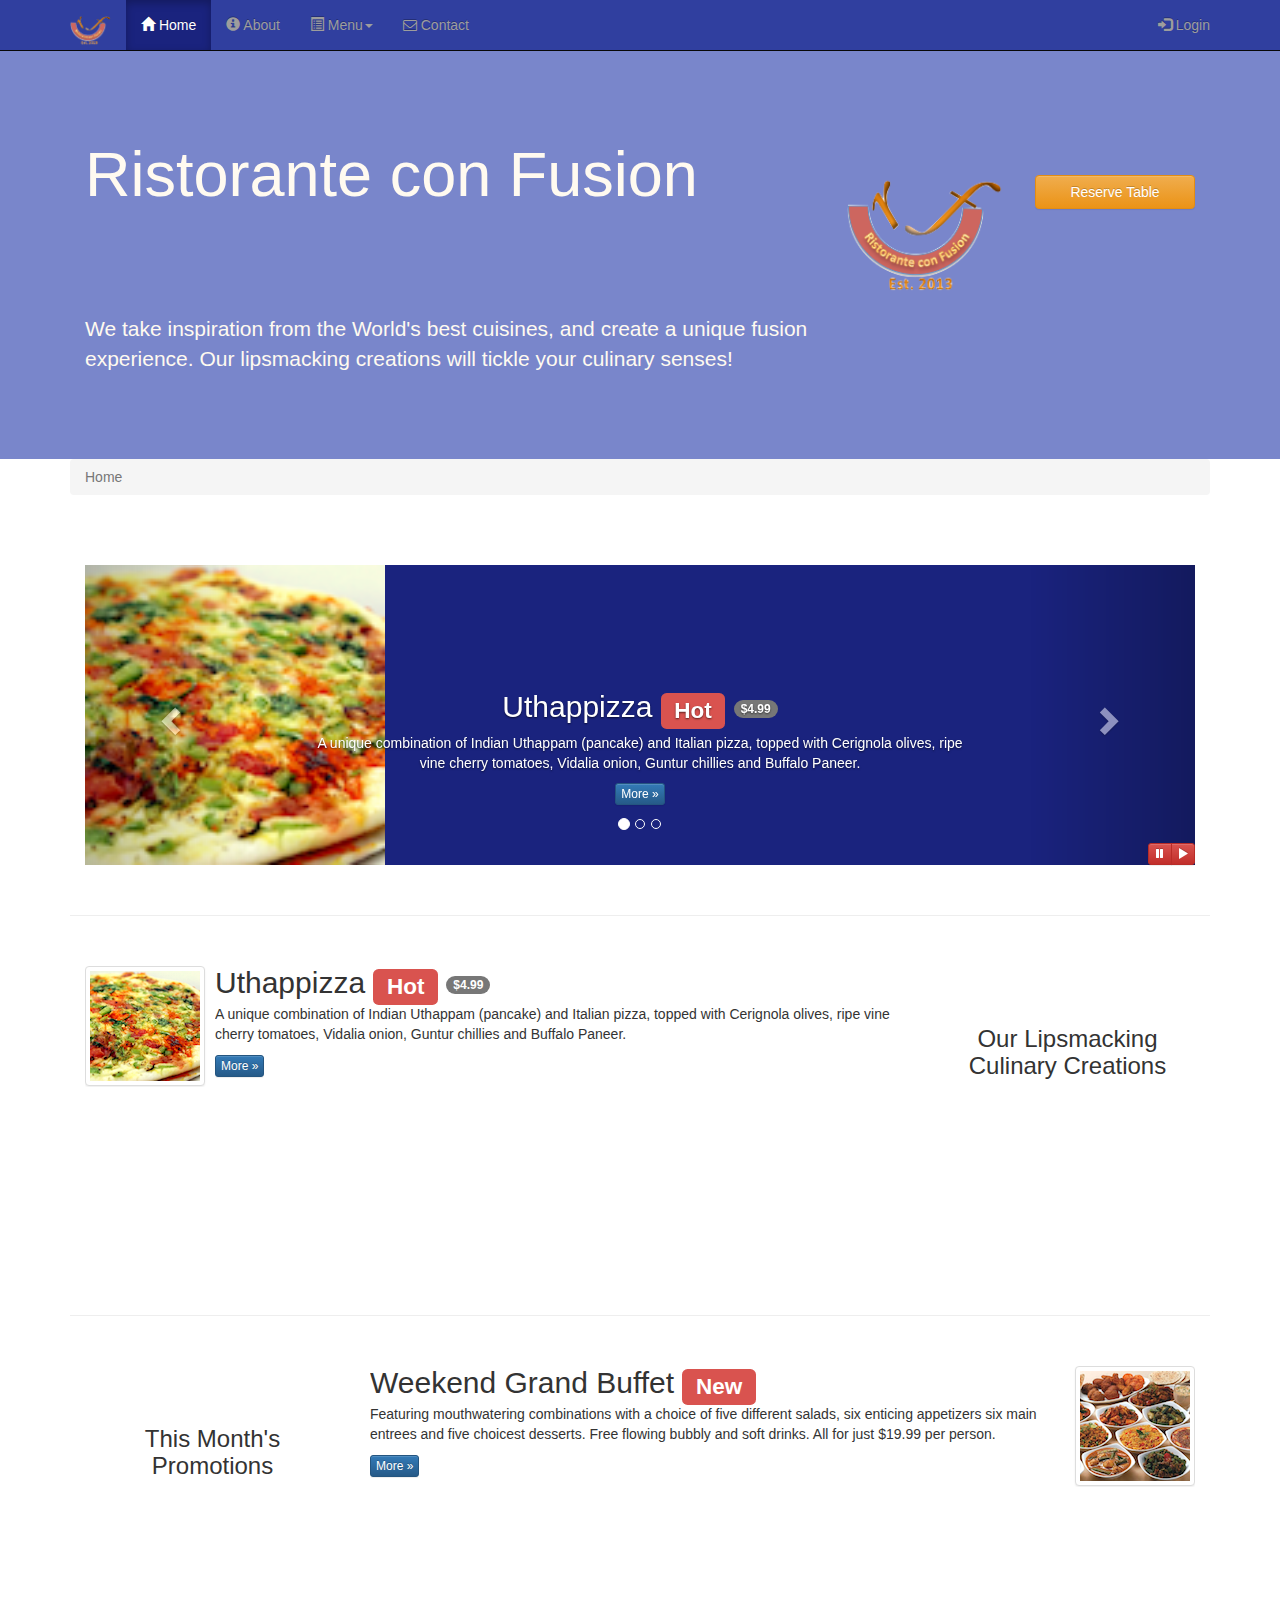
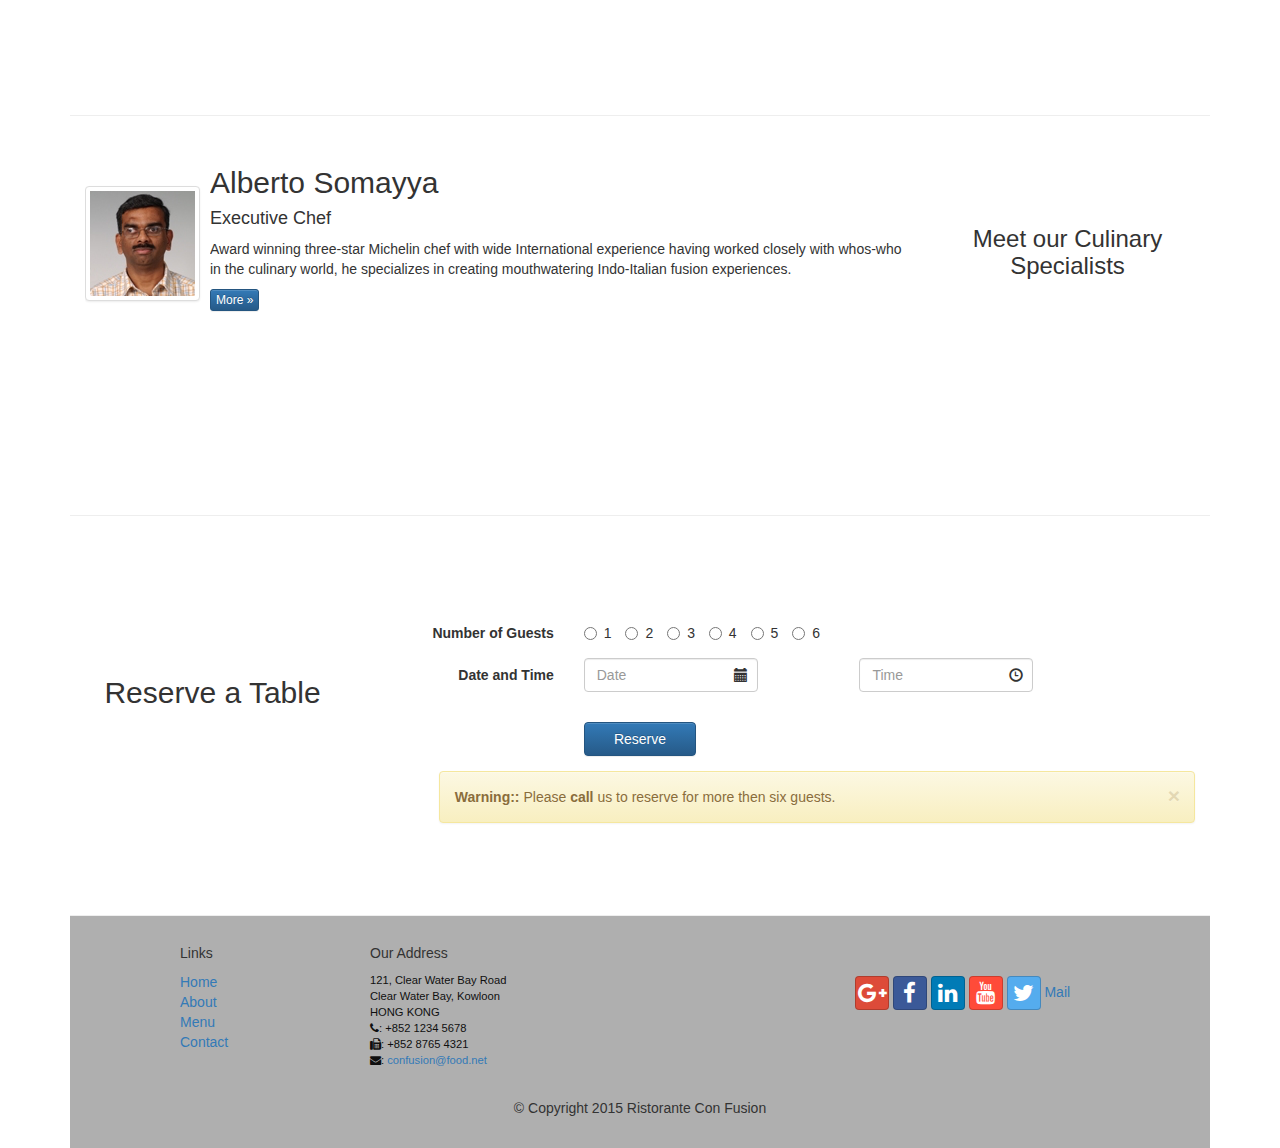
<file: index.html>
<!DOCTYPE html>
<!-- saved from url=(0077)https://d396qusza40orc.cloudfront.net/phoenixassets/web-frameworks/index.html -->
<html lang="en">
	<head>
		<meta charset="utf-8">
		<meta http-equiv="X-UA_Compatible" content="IE-edge">
		<meta name="viewport" content="width=device-width, initial-scale=1">
		<!-- queste tre tag meta devono venire prima di ogni altra cosa nell'head -->
		<title>Ristorante Con Fusion</title>
		<!-- Bootstrap -->
		<link href="css/bootstrap.min.css" rel="stylesheet">
		<link href="css/bootstrap-theme.min.css" rel="stylesheet">
		<link href="css/font-awesome.min.css" rel="stylesheet">
		<link href="css/bootstrap-social.css" rel="stylesheet">
		<link href="css/mystyle.css" rel="stylesheet">
	</head>

<body>
	  <nav class="navbar navbar-inverse navbar-fixed-top" role="navigation">
		<div class="container">
			<div class="navbar-header">
				<button class="navbar-toggle collapsed" type="button" data-toggle="collapse" data-target="#navbar" aria-expanded="false" aria-controls="navbar">
					<span class="sr-only">Toggle navigation</span>
					<span class="icon-bar"></span>
					<span class="icon-bar"></span>
					<span class="icon-bar"></span>
				</button>
				<a class="navbar-brand" href="#"><img src="img/logo.png" height=30 width=41></a>
			</div>
			<div id="navbar" class="navbar-collapse collapse">
				<ul class="nav navbar-nav">
					<li class="active">
						<a href="index.html"><span class="glyphicon glyphicon-home" aria-hidden="true"></span> Home</a>
					</li>
					<li>
						<a href="aboutus.html"><span class="glyphicon glyphicon-info-sign" aria-hidden="true"></span> About</a>
					</li>
					 <li class="dropdown">
                        <a href="#" class="dropdown-toggle" data-toggle="dropdown"
                         role="button" aria-haspopup="true" aria-expanded="false">
                         <span class="glyphicon glyphicon-list-alt" aria-hidden="true"></span> Menu<span class="caret"></span></a>
                        <ul class="dropdown-menu">
                            <li><a href="#">Appetizers</a></li>
                            <li><a href="#">Main Courses</a></li>
                            <li><a href="#">Desserts</a></li>
                            <li><a href="#">Drinks</a></li>
                            <li role="separator" class="divider"></li>
                            <li class="dropdown-header">Specials</li>
                            <li><a href="#">Lunch Buffet</a></li>
                            <li><a href="#">Weekend Brunch</a></li>
                        </ul>
                     </li>
					<li>
						<a href="contactus.html"><i class="fa fa-envelope-o"></i> Contact</a>
					</li>
				</ul>
                 <ul class="nav navbar-nav navbar-right">
                    <li><a data-toggle="modal" data-target="#loginModal">
                    <span class="glyphicon glyphicon-log-in"></span> Login</a>
                    </li>
                </ul>
			</div>	
		</div>
	</nav>				
    <div id="loginModal" class="modal fade" role="dialog">
        <div class="modal-dialog">
        <!-- Modal content-->
        <div class="modal-content">
            <div class="modal-header">
                <button type="button" class="close" data-dismiss="modal">&times;</button>
                <h4 class="modal-title">Login </h4>
            </div>
            <div class="modal-body">
				<form class="form-inline">
				  <div class="form-group">
					<label class="sr-only" for="email">Email address</label>
					<input type="email" class="form-control input-sm" id="email" placeholder="Email">
				  </div>
				  <div class="form-group">
					<label class="sr-only" for="password">Password</label>
					<input type="password" class="form-control input-sm" placeholder="Password">
				  </div>
					<div class="checkbox">
						<label>
							<input type="checkbox"><small>Remember me</small>
						</label>
					</div>
					<button type="button" class="btn btn-info btn-sm">Sing in</button>
                    <button type="button" class="btn btn-default btn-sm" data-dismiss="modal">Cancel</button>
				</form>
            </div>
        </div>
        </div>
    </div>
	

    <div id="reserveModal" class="modal fade" role="dialog">
        <div class="modal-dialog">
        <!-- Modal content-->
			<div class="modal-content">
				<div class="modal-header">
					<button type="button" class="close" data-dismiss="modal">&times;</button>
					<h4 class="modal-title">Reserve Table </h4>
				</div>
				<div class="modal-body">
					<form class="form-horizontal">
								<div class="form-group">
										<label for="numberOfGuests" id="reserve" class="col-sm-3 control-label">Number of Guests</label>
										<div class="col-sm-9">
											<label class="radio-inline"><input type="radio" name="optradio">1</label>
											<label class="radio-inline"><input type="radio" name="optradio">2</label>
											<label class="radio-inline"><input type="radio" name="optradio">3</label>
											<label class="radio-inline"><input type="radio" name="optradio">4</label>
											<label class="radio-inline"><input type="radio" name="optradio">5</label>
											<label class="radio-inline"><input type="radio" name="optradio">6</label>
										</div>
								</div>
								

								<div class="form-group">
									<label for="section" class="col-sm-3 control-label">Section</label>
									<div class="col-sm-9">
											<div class="btn-group" role="group" data-toggle="buttons">
												
												  <label class="btn btn-success active">
													<input type="radio" name="section" id="option1" autocomplete="off" checked>Non-Smoking
												  </label>
												  <label class="btn btn-danger">
													<input type="radio" name="section" id="option2" autocomplete="off">Smoking
												  </label>

											</div>
									</div>
								</div>
								
								<div class="form-group">
										
										<label for="dateAndTime" class="col-sm-3 control-label">Date and Time</label>
										
										<div class="col-sm-9">
											<div class="col-sm-4 form-group has-feedback">
												<input type="text" class="form-control" id="date" name="date" placeholder="Date">
												<i class="glyphicon glyphicon-calendar form-control-feedback"></i>
											</div>
											<div class="col-sm-2">
											
											</div>
											<div class="col-sm-4 form-group has-feedback">
												<input type="text" class="form-control" id="date" name="date" placeholder="Time">
												<i class="glyphicon glyphicon-time form-control-feedback"></i>
											</div>
										</div>
				
								</div>

								<div class="form-group">
									<div class="col-sm-9 col-sm-offset-3">
										<button type="button" class="btn btn-primary btn-sm" data-dismiss="modal">Reserve</button>
										<button type="button" class="btn btn-default btn-sm" data-dismiss="modal">Cancel</button>
									</div>
								</div>
								
								<div class="col-sm-offset-1 alert alert-warning alert-dismissible" role="alert">
										<button type="button" class="close" data-dismiss="alert" aria-label="Close"><span aria-hidden="true">&times;</span></button>
										<strong>Warning::</strong> Please <strong>call</strong> us to reserve for more then six guests.
								</div>	
					</form>	
				</div>
			</div>
        </div>
    </div>



	
	<header class="jumbotron">

        <!-- Main component for a primary marketing message or call to action -->

        <div class="container">
            <div class="row row-header">
                <div class="col-xs-12 col-sm-8">
                    <h1>Ristorante con Fusion</h1>
                    <p style="padding:40px;"></p>
                    <p>We take inspiration from the World's best cuisines, and create a unique fusion experience. Our lipsmacking creations will tickle your culinary senses!</p>
                </div>
                <div class="col-xs-12 col-sm-2">
                    <p style="padding:20px;"></p>
                    <img src="img/logo.png" class="img-responsive">
                </div>
				<div class="col-xs-12 col-sm-2">
				    <p style="padding:20px;"></p>
                   <a type="button" class="btn btn-warning btn-block" data-toggle="modal" data-target="#reserveModal"> Reserve Table</a>
				</div>
            </div>
        </div>
    </header>

    <div class="container">
		<div>
            <ol class="breadcrumb">
				<li class="active">Home</li>
			</ol>
        </div>
		
		<!-- carousel -->
		<div class="row row-content">
			<div class="col-xs-12">
				<div id="mycarousel" class="carousel slide" data-ride="carousel">
				
                <!-- Indicators -->
                <ol class="carousel-indicators">
                    <li data-target="#mycarousel" data-slide-to="0" class="active"></li>
                    <li data-target="#mycarousel" data-slide-to="1"></li>
                    <li data-target="#mycarousel" data-slide-to="2"></li>
                </ol>				
				
	
					<div class="carousel-inner" role="listbox">
						<div class="item active">
							<img class="img-responsive" src="img/uthappizza.png" alt="Uthappizza">
							<div class="carousel-caption">
							<h2>Uthappizza  <span class="label label-danger">Hot</span> <span class="badge">$4.99</span></h2>
							<p>A unique combination of Indian Uthappam (pancake) and
							  Italian pizza, topped with Cerignola olives, ripe vine
							  cherry tomatoes, Vidalia onion, Guntur chillies and
							  Buffalo Paneer.</p>
							<p><a class="btn btn-primary btn-xs" href="#">More &raquo;</a></p>
							</div>
						</div>
						<div class="item">
							<img class="img-responsive" src="img/buffet.png" alt="Weekend Grand Buffet">
							<div class="carousel-caption">
							<h2>Weekend Grand Buffet <span class="label label-danger label-xs">New</span></h2>
								<p>Featuring mouthwatering combinations with a choice of five different salads, six enticing appetizers six main entrees and five choicest desserts. Free flowing bubbly and soft drinks. All for just $19.99 per person.</p>
								<p><a class="btn btn-primary btn-xs" href="#">More &raquo;</a></p>
							</div>
						</div>
						<div class="item">
							<img class="img-responsive" src="img/alberto.png" alt="Alberto Somayya">
							<div class="carousel-caption">
								<h2>Alberto Somayya</h2>
								<h4>Executive Chef</h4>
								<p>Award winning three-star Michelin chef with wide
								 International experience having worked closely with
								 whos-who in the culinary world, he specializes in
								  creating mouthwatering Indo-Italian fusion experiences.
								 </p>
								 <p><a class="btn btn-primary btn-xs" href="#">More &raquo;</a></p>
							</div>
						</div>
					</div>
					
                <!-- Controls -->
                <a class="left carousel-control" href="#mycarousel" role="button" data-slide="prev">
                    <span class="glyphicon glyphicon-chevron-left" aria-hidden="true"></span>
                    <span class="sr-only">Previous</span>
                </a>
                <a class="right carousel-control" href="#mycarousel" role="button" data-slide="next">
                    <span class="glyphicon glyphicon-chevron-right" aria-hidden="true"></span>
                    <span class="sr-only">Next</span>
                </a>					

				<div class="btn-group" id="carouselButtons">
				    <button class="btn btn-danger btn-xs" id="carousel-pause">
				        <span class="glyphicon glyphicon-pause" aria-hidden="true"></span>
				    </button>
				    <button class="btn btn-danger btn-xs" id="carousel-play">
				        <span class="glyphicon glyphicon-play" aria-hidden="true"></span>
				    </button>
				</div>
				
				</div>
			</div>		
		</div>
			
        <div class="row row-content">
            <div class="col-xs-12 col-sm-3 col-sm-push-9">
                <p style="padding:20px;"></p>
                <h3 align="center">Our Lipsmacking Culinary Creations</h3>
            </div>
            <div class="col-xs-12 col-sm-9 col-sm-pull-3">
                <div class="media">
                    <div class="media-left media-middle">
                        <a href="#">
                        <img class="media-object img-thumbnail"
                         src="img/uthappizza.png" alt="Uthappizza">
                        </a>
                    </div>
                    <div class="media-body">
                        <h2 class="media-heading">Uthappizza <span class="label label-danger">Hot</span>
						<span class="badge">$4.99</span></h2>
                        <p>A unique combination of Indian Uthappam (pancake) and
                          Italian pizza, topped with Cerignola olives, ripe vine
                          cherry tomatoes, Vidalia onion, Guntur chillies and
                          Buffalo Paneer.</p>
                        <p><a class="btn btn-primary btn-xs" href="#">More &raquo;</a></p>
                    </div>
                </div>
            </div>
        </div>


        <div class="row row-content">
            <div class="col-xs-12 col-sm-3">
                <p style="padding:20px;"></p>
                <h3 align="center">This Month's Promotions</h3>
            </div>
            <div class="col-xs-12 col-sm-9">
                <div class="media">
                    <div class="media-body">
                        <h2 class="media-heading">Weekend Grand Buffet <span class="label label-danger">New</span>
						<span class="badge"></span></h2>
                        <p>Featuring mouthwatering combinations with a choice of five different salads, six enticing appetizers six main entrees and five choicest desserts. Free flowing bubbly and soft drinks. All for just $19.99 per person.</p>
                        <p><a class="btn btn-primary btn-xs" href="#">More &raquo;</a></p>
                    </div>
                    <div class="media-right media-middle">
                        <a href="#">
                        <img class="media-object img-thumbnail"
                         src="img/buffet.png" alt="Uthappizza">
                        </a>
                    </div>
                </div>
            </div>
        </div>

        <div class="row row-content">
            <div class="col-xs-12 col-sm-3 col-sm-push-9">
                <p style="padding:20px;"></p>
                <h3 align="center">Meet our Culinary Specialists</h3>
            </div>
            <div class="col-xs-12 col-sm-9 col-sm-pull-3">
                <div class="media">
                    <div class="media-left media-middle">
                        <a href="#">
                        <img class="media-object img-thumbnail"
                         src="img/alberto.png" alt="Alberto Somayya">
                        </a>
                    </div>
                    <div class="media-body">
                        <h2 id="alberto" class="media-heading">Alberto Somayya</h2>
                        <h4>Executive Chef</h4>
                        <p>Award winning three-star Michelin chef with wide
                         International experience having worked closely with
                         whos-who in the culinary world, he specializes in
                          creating mouthwatering Indo-Italian fusion experiences.
                         </p>
                        <p><a class="btn btn-primary btn-xs" href="#">More &raquo;</a></p>
                    </div>
                </div>
            </div>
        </div>
		
		<div class="row row-content">
		<p style="padding:20px;"></p>
		<form class="form-horizontal" role="form">
			<div class="col-xs-12 col-sm-3">
				<p style="padding:20px;"></p>
                <h2 align="center">Reserve a Table</h2>
			</div>
			<div class="col-xs-12 col-sm-9">
					<div class="form-group">
							<label for="numberOfGuests" id="reserve" class="col-sm-3 control-label">Number of Guests</label>
							<div class="col-sm-9">
								<label class="radio-inline"><input type="radio" name="optradio">1</label>
								<label class="radio-inline"><input type="radio" name="optradio">2</label>
								<label class="radio-inline"><input type="radio" name="optradio">3</label>
								<label class="radio-inline"><input type="radio" name="optradio">4</label>
								<label class="radio-inline"><input type="radio" name="optradio">5</label>
								<label class="radio-inline"><input type="radio" name="optradio">6</label>
							</div>
					</div>
									
					<div class="form-group">
							
							<label for="dateAndTime" class="col-sm-3 control-label">Date and Time</label>
							
							<div class="col-sm-9">
								<div class="col-sm-4 form-group has-feedback">
									<input type="text" class="form-control" id="date" name="date" placeholder="Date">
									<i class="glyphicon glyphicon-calendar form-control-feedback"></i>
								</div>
								<div class="col-sm-2">
								
								</div>
								<div class="col-sm-4 form-group has-feedback">
									<input type="text" class="form-control" id="date" name="date" placeholder="Time">
									<i class="glyphicon glyphicon-time form-control-feedback"></i>
								</div>
							</div>
	
					</div>

					<div class="form-group">
						<div class="col-sm-2 col-sm-offset-3">
							<a type="button" class="btn btn-primary btn-block" href="#reserveTable">Reserve</a>
						</div>
					</div>
					
					<div class="col-sm-offset-1 alert alert-warning alert-dismissible" role="alert">
							<button type="button" class="close" data-dismiss="alert" aria-label="Close"><span aria-hidden="true">&times;</span></button>
							<strong>Warning::</strong> Please <strong>call</strong> us to reserve for more then six guests.
					</div>	

			
			</div>
		</form>	

			
		</div>
		
    </div>

    <footer class="container">
        <div class="row row-footer">
                       
                <div class="col-xs-5 col-xs-offset-1 col-sm-2 col-sm-offset-1">
                    <h5>Links</h5>
                    <ul class="list-unstyled">
                        <li><a href="https://d396qusza40orc.cloudfront.net/phoenixassets/web-frameworks/index.html#">Home</a></li>
                        <li><a href="https://d396qusza40orc.cloudfront.net/phoenixassets/web-frameworks/index.html#">About</a></li>
                        <li><a href="https://d396qusza40orc.cloudfront.net/phoenixassets/web-frameworks/index.html#">Menu</a></li>
                        <li><a href="https://d396qusza40orc.cloudfront.net/phoenixassets/web-frameworks/index.html#">Contact</a></li>
                    </ul>
                </div>
                <div class="col-xs-6 col-sm-5">
                    <h5>Our Address</h5>
                    <address>
		              121, Clear Water Bay Road<br>
		              Clear Water Bay, Kowloon<br>
		              HONG KONG<br>
		              <i class="fa fa-phone"></i>: +852 1234 5678<br>
		              <i class="fa fa-fax"></i>: +852 8765 4321<br>
		              <i class="fa fa-envelope"></i>: <a href="mailto:confusion@food.net">confusion@food.net</a>
		           </address>
				</div>
                <div class="col-xs-12 col-sm-4">
                
                    <div class="nav navbar-nav" style="padding: 40px 10px;">
                        <a class="btn btn-social-icon btn-google-plus" href="http://google.com/+">
							<i class="fa fa-google-plus">
							</i>
						</a>
                        <a class="btn btn-social-icon btn-facebook" href="http://www.facebook.com/profile.php?id=">
							<i class="fa fa-facebook">
							</i>
						</a>
                        <a class="btn btn-social-icon btn-linkedin"  href="http://www.linkedin.com/in/">
							<i class="fa fa-linkedin">
							</i>
						</a>						
                         <a class="btn btn-social-icon btn-youtube" href="http://youtube.com/">
							<i class="fa fa-youtube">
							</i>
						</a>
                        <a class="btn btn-social-icon btn-twitter"  href="http://twitter.com/">
							<i class="fa fa-twitter">
							</i>
						</a>
                        <a href="mailto:">Mail</a>
                    </div>
                </div>
                <div class="col-xs-12">
                    <p style="padding:10px;"></p>
                    <p align="center">© Copyright 2015 Ristorante Con Fusion</p>
                </div>
           
		</div>
    </footer>


	<!-- Jquery necessario per bootstrap -->
	<script src="https://ajax.googleapis.com/ajax/libs/jquery/1.11.3/jquery.min.js"></script>
	<script src="js/bootstrap.min.js"></script>
    <script>
        $(document).ready(function(){
            $("#mycarousel").carousel( { interval : 2000 } );
            $("#carousel-pause").click(function(){
                $("#mycarousel").carousel('pause');
            })
            $("#carousel-play").click(function(){
                $("#mycarousel").carousel('cycle');
            })
        })
    </script>
</body></html>
</file>
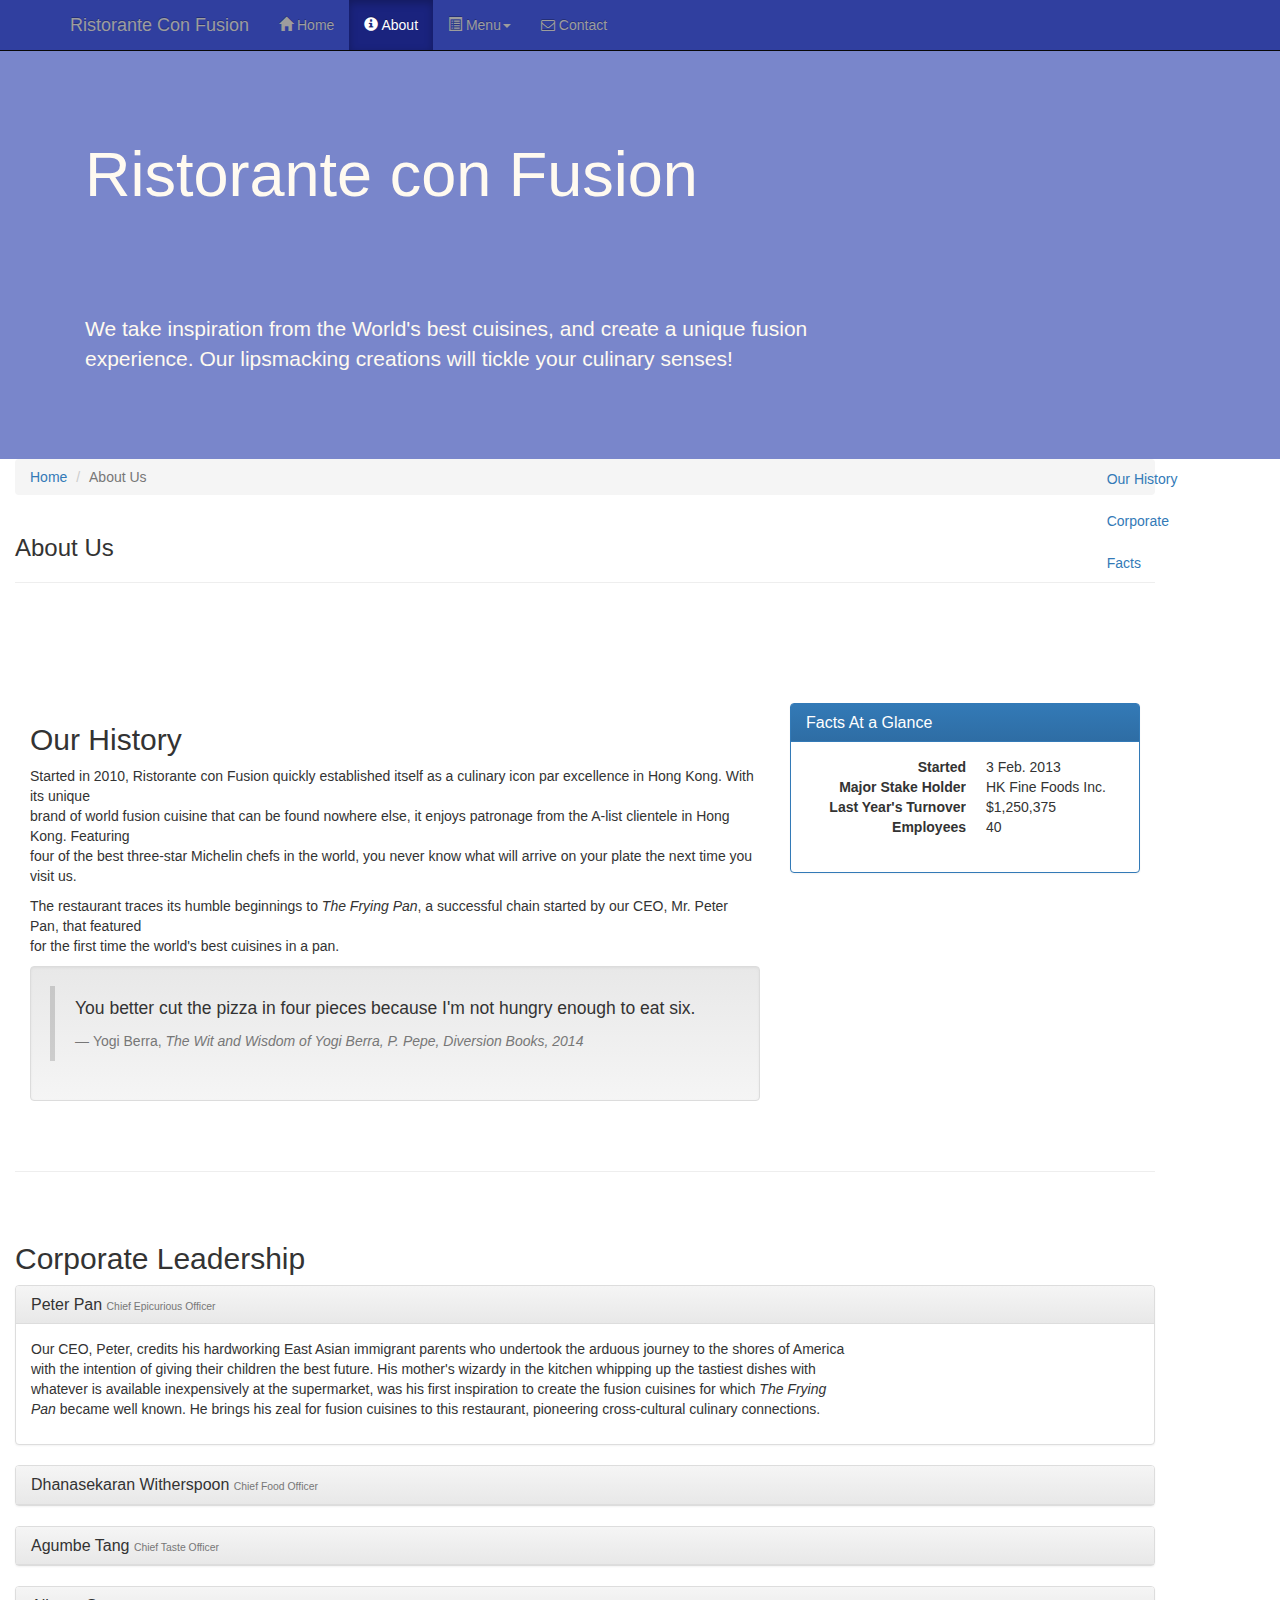
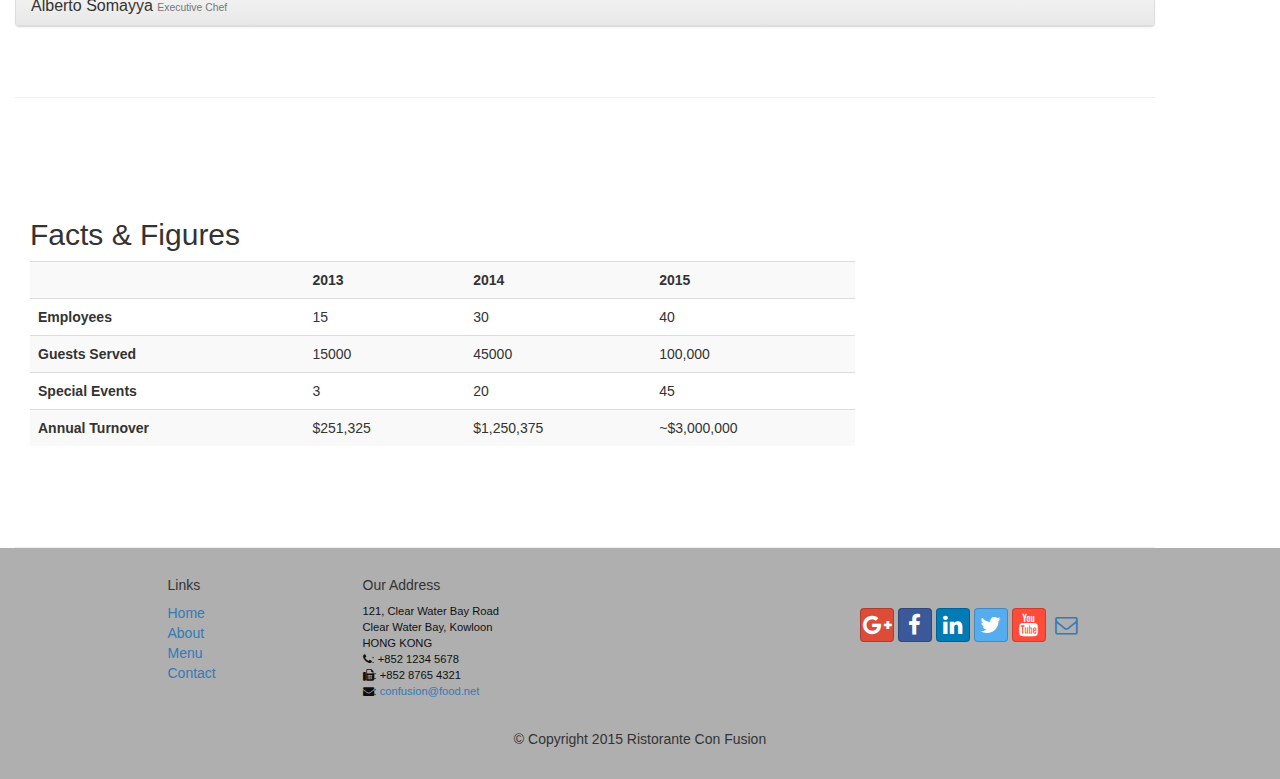
<file: aboutus.html>
<!DOCTYPE html>
<html lang="en">

<head>
    <meta charset="utf-8">
    <meta http-equiv="X-UA-Compatible" content="IE=edge">
    <meta name="viewport" content="width=device-width, initial-scale=1">
    <!-- The above 3 meta tags *must* come first in the head; any other head 
         content must come *after* these tags -->
    <title>Ristorante Con Fusion: About Us</title>
        <!-- Bootstrap -->
    <link href="css/bootstrap.min.css" rel="stylesheet">
    <link href="css/bootstrap-theme.min.css" rel="stylesheet">
    <link href="css/font-awesome.min.css" rel="stylesheet">
    <link href="css/bootstrap-social.css" rel="stylesheet">
    <link href="css/mystyle.css" rel="stylesheet">

    <!-- HTML5 shim and Respond.js for IE8 support of HTML5 elements and media queries -->
    <!-- WARNING: Respond.js doesn't work if you view the page via file:// -->
    <!--[if lt IE 9]>
      <script src="https://oss.maxcdn.com/html5shiv/3.7.2/html5shiv.min.js"></script>
      <script src="https://oss.maxcdn.com/respond/1.4.2/respond.min.js"></script>
    <![endif]-->
</head>

<body data-spy="scroll" data-target="#myScrollspy" data-offset="200">
    <nav class="navbar navbar-inverse navbar-fixed-top" role="navigation">
        <div class="container">
            <div class="navbar-header">
                <button type="button" class="navbar-toggle collapsed" data-toggle="collapse" data-target="#navbar" aria-expanded="false" aria-controls="navbar">
                    <span class="sr-only">Toggle navigation</span>
                    <span class="icon-bar"></span>
                    <span class="icon-bar"></span>
                    <span class="icon-bar"></span>
                </button>
                <a class="navbar-brand" href="#">Ristorante Con Fusion</a>
            </div>
            <div id="navbar" class="navbar-collapse collapse">
                <ul class="nav navbar-nav">
                    <li>
						<a href="index.html"><span class="glyphicon glyphicon-home" aria-hidden="true"></span> Home</a>
					</li>
					<li class="active">
						<a href="aboutus.html"><span class="glyphicon glyphicon-info-sign" aria-hidden="true"></span> About</a>
					</li>
                     <li class="dropdown">
                        <a href="#" class="dropdown-toggle" data-toggle="dropdown"
                         role="button" aria-haspopup="true" aria-expanded="false">
                         <span class="glyphicon glyphicon-list-alt" aria-hidden="true"></span> Menu<span class="caret"></span></a>
                        <ul class="dropdown-menu">
                            <li><a href="#">Appetizers</a></li>
                            <li><a href="#">Main Courses</a></li>
                            <li><a href="#">Desserts</a></li>
                            <li><a href="#">Drinks</a></li>
                            <li role="separator" class="divider"></li>
                            <li class="dropdown-header">Specials</li>
                            <li><a href="#">Lunch Buffet</a></li>
                            <li><a href="#">Weekend Brunch</a></li>
                        </ul>
                     </li>
					<li>
						<a href="contactus.html"><i class="fa fa-envelope-o"></i> Contact</a>
					</li>
                </ul>
            </div>
        </div>
    </nav>  
    <header class="jumbotron">

        <!-- Main component for a primary marketing message or call to action -->

        <div class="container">
            <div class="row row-header">
                <div class="col-xs-12 col-sm-8">
                    <h1>Ristorante con Fusion</h1>
                    <p style="padding:40px;"></p>
                    <p>We take inspiration from the World's best cuisines, and create a unique fusion experience. Our lipsmacking creations will tickle your culinary senses!</p>
                </div>
                <div class="col-xs-12 col-sm-4">
                </div>
            </div>
        </div>
    </header>
<div class="row">
	<div class="col-xs-12 col-sm-10">
    <div class="container"> 
        <div>
            <ol class="breadcrumb">
				<li><a href="index.html">Home</a></li>
				<li class="active">About Us</li>
			</ol>
        </div>
        <div class="row row-header">
            <h3>About Us</h3>
			<hr>
        </div>
        
        <div id="history" class="row row-content">
		<p style="padding:20px;"></p>
            <div class="col-xs-12 col-sm-8">
				
                <h2>Our History</h2>
                <p>Started in 2010, Ristorante con Fusion quickly established itself as a culinary icon par excellence in Hong Kong. With its unique</br> brand of world fusion cuisine that can be found nowhere else, it enjoys patronage from the A-list clientele in Hong Kong.  Featuring </br> four of the best three-star Michelin chefs in the world, you never know what will arrive on your plate the next time you visit us.</br></p>
                <p>The restaurant traces its humble beginnings to <em>The Frying Pan</em>, a successful chain started by our CEO, Mr. Peter Pan, that featured</br> for the first time the world's best cuisines in a pan.</p>
            </div>
			<div class="col-xs-12 col-sm-4">
			     <div class="panel panel-primary">
                    <div class="panel-heading">
                        <h3 class="panel-title">Facts At a Glance</h3>
                    </div>
                    <div class="panel-body">
                        <dl class="dl-horizontal">
                            <dt>Started</dt>
                            <dd>3 Feb. 2013</dd>
                            <dt>Major Stake Holder</dt>
                            <dd>HK Fine Foods Inc.</dd>
                            <dt>Last Year's Turnover</dt>
                            <dd>$1,250,375</dd>
                            <dt>Employees</dt>
                            <dd>40</dd>
                       </dl>
                    </div>
                </div>
			</div>
			<div class="col-xs-12 col-sm-8">
                <div class="well">
                    <blockquote>
                        <p>You better cut the pizza in four pieces because
                            I'm not hungry enough to eat six.</p>
                        <footer>Yogi Berra,
                          <cite>The Wit and Wisdom of Yogi Berra,
                            P. Pepe, Diversion Books, 2014</cite>
                        </footer>
                    </blockquote>
                </div>
			</div>
            <div>
                <p style="padding:20px;"></p>
            </div>
        </div>


        <div id="corporate" class="row row-content">
            <div>
                <h2>Corporate Leadership</h2>
				
				<div class="panel-group" id="accordion" role="tablist" aria-multiselectable="true">				
                    <div class="panel panel-default">
                        <div class="panel-heading" role="tab" id="headingPeter">
                            <h3 class="panel-title">
                                <a role="button" data-toggle="collapse"
                                     data-parent="#accordion" href="#peter"
                                     aria-expanded="true" aria-controls="peter">
                                    Peter Pan <small>Chief Epicurious Officer</small></a>
                            </h3>
                        </div>
                        <div role="tabpanel" class="panel-collapse collapse in"
                             id="peter"    aria-labelledby="headingPeter">
                            <div class="panel-body">
								<p>Our CEO, Peter, credits his hardworking East Asian immigrant parents who undertook the arduous journey to the shores of America</br> with the intention of giving their children the best future. His mother's wizardy in the kitchen whipping up the tastiest dishes with</br> whatever is available inexpensively at the supermarket, was his first inspiration to create the fusion cuisines for which <em>The Frying</br> Pan</em> became well known. He brings his zeal for fusion cuisines to this restaurant, pioneering cross-cultural culinary connections.</p>
                            </div>
                        </div>
                    </div>
				</div>
                    <div class="panel panel-default">
                        <div class="panel-heading" role="tab" id="headingDanny">
                            <h3 class="panel-title">
                                <a class="collapsed" role="button" data-toggle="collapse"
                                     data-parent="#accordion" href="#danny"
                                     aria-expanded="false" aria-controls="danny">
                                    Dhanasekaran Witherspoon <small>Chief Food Officer</small></a>
                            </h3>
                        </div>
                        <div role="tabpanel" class="panel-collapse collapse"
                             id="danny"    aria-labelledby="headingDanny">
                            <div class="panel-body">
                <p>Our CFO, Danny, as he is affectionately referred to by his colleagues, comes from a long established family tradition in farming and</br> produce. His experiences growing up on a farm in the Australian outback gave him great appreciation for varieties of food sources.</br> As he puts it in his own words, <em>Everything that runs, wins, and everything that stays, pays!</em></p>

                            </div>
                        </div>
                    </div>
                    <div class="panel panel-default">
                        <div class="panel-heading" role="tab" id="headingAgumbe">
                            <h3 class="panel-title">
                                <a class="collapsed" role="button" data-toggle="collapse"
                                     data-parent="#accordion" href="#agumbe"
                                     aria-expanded="false" aria-controls="agumbe">
                                    Agumbe Tang <small>Chief Taste Officer</small></a>
                            </h3>
                        </div>
                        <div role="tabpanel" class="panel-collapse collapse"
                             id="agumbe"    aria-labelledby="headingAgumbe">
                            <div class="panel-body">
                <p>Blessed with the most discerning gustatory sense, Agumbe, our CFO, personally ensures that every dish that we serve meets his</br> exacting tastes. Our chefs dread the tongue lashing that ensues if their dish does not meet his exacting standards. He lives by his</br> motto, <em>You click only if you survive my lick.</em></p>
                            </div>
                        </div>
                    </div>
                    <div class="panel panel-default">
                        <div class="panel-heading" role="tab" id="headingAlberto">
                            <h3 class="panel-title">
                                <a class="collapsed" role="button" data-toggle="collapse"
                                     data-parent="#accordion" href="#alberto"
                                     aria-expanded="false" aria-controls="alberto">
                                    Alberto Somayya <small>Executive Chef</small></a>
                            </h3>
                        </div>
                        <div role="tabpanel" class="panel-collapse collapse"
                             id="alberto"    aria-labelledby="headingAlberto">
                            <div class="panel-body">
                <p>Award winning three-star Michelin chef with wide International experience having worked closely with whos-who in the culinary</br> world, he specializes in creating mouthwatering Indo-Italian fusion experiences. He says, <em>Put together the cuisines from the two</br> craziest cultures, and you get a winning hit! Amma Mia!</em></p>
                            </div>
                        </div>
                    </div>
					
			
			</div>
		</div>
             <div>
                <p style="padding:20px;"></p>
            </div>
       
		
		<div id="facts" class="row row-content">
			<div class="col-xs-12 col-sm-9">
				<h2>Facts &amp; Figures</h2>
				<div class="table-responsive">
					<table class="table table-striped">
						<tr>
							<td>&nbsp;</td>
							<th>2013</th>
							<th>2014</th>
							<th>2015</th>
						</tr>
						<tr>
							<th>Employees</th>
							<td>15</td>
							<td>30</td>
							<td>40</td>
						</tr>
						<tr>
							<th>Guests Served</th>
							<td>15000</td>
							<td>45000</td>
							<td>100,000</td>
						</tr>
						<tr>
							<th>Special Events</th>
							<td>3</td>
							<td>20</td>
							<td>45</td>
						</tr>
						<tr>
							<th>Annual Turnover</th>
							<td>$251,325</td>
							<td>$1,250,375</td>
							<td>~$3,000,000</td>
						</tr>
					</table>
				</div>
			</div>
			</div>
		</div>
</div>		
        <nav class="hidden-xs col-sm-2" id="myScrollspy">
            <ul class="nav nav-pills nav-stacked" data-spy="affix" data-offset-top="400">
                <li><a href="#history">Our History</a></li>
                <li><a href="#corporate">Corporate</a></li>
                <li><a href="#facts">Facts</a></li>
            </ul>
        </nav>			
		</div>
	</div>
    <footer class="row-footer">
        <div class="container">
            <div class="row">             
                <div class="col-xs-5 col-xs-offset-1 col-sm-2 col-sm-offset-1">
                    <h5>Links</h5>
                    <ul class="list-unstyled">
                        <li><a href="#">Home</a></li>
                        <li><a href="#">About</a></li>
                        <li><a href="#">Menu</a></li>
                        <li><a href="#">Contact</a></li>
                    </ul>
                </div>
                <div class="col-xs-6 col-sm-5">
                    <h5>Our Address</h5>
                    <address>
		              121, Clear Water Bay Road<br>
		              Clear Water Bay, Kowloon<br>
		              HONG KONG<br>
		              <i class="fa fa-phone"></i>: +852 1234 5678<br>
		              <i class="fa fa-fax"></i>: +852 8765 4321<br>
		              <i class="fa fa-envelope"></i>: 
                        <a href="mailto:confusion@food.net">confusion@food.net</a>
		           </address>
                </div>
                <div class="col-xs-12 col-sm-4">
                    <div class="nav navbar-nav" style="padding: 40px 10px;">
                        <a class="btn btn-social-icon btn-google-plus" href="http://google.com/+"><i class="fa fa-google-plus"></i></a>
                        <a class="btn btn-social-icon btn-facebook" href="http://www.facebook.com/profile.php?id="><i class="fa fa-facebook"></i></a>
                        <a class="btn btn-social-icon btn-linkedin" href="http://www.linkedin.com/in/"><i class="fa fa-linkedin"></i></a>
                        <a class="btn btn-social-icon btn-twitter" href="http://twitter.com/"><i class="fa fa-twitter"></i></a>
                        <a class="btn btn-social-icon btn-youtube" href="http://youtube.com/"><i class="fa fa-youtube"></i></a>
                        <a class="btn btn-social-icon" href="mailto:"><i class="fa fa-envelope-o"></i></a>
                    </div>
                </div>
                <div class="col-xs-12">
                    <p style="padding:10px;"></p>
                    <p align=center>© Copyright 2015 Ristorante Con Fusion</p>
                </div>
            </div>
        </div>
    </footer>
    <!-- jQuery (necessary for Bootstrap's JavaScript plugins) -->
    <script src="https://ajax.googleapis.com/ajax/libs/jquery/1.11.3/jquery.min.js"></script>
    <!-- Include all compiled plugins (below), or include individual files as needed -->
    <script src="js/bootstrap.min.js"></script>
</body>

</html>
</file>
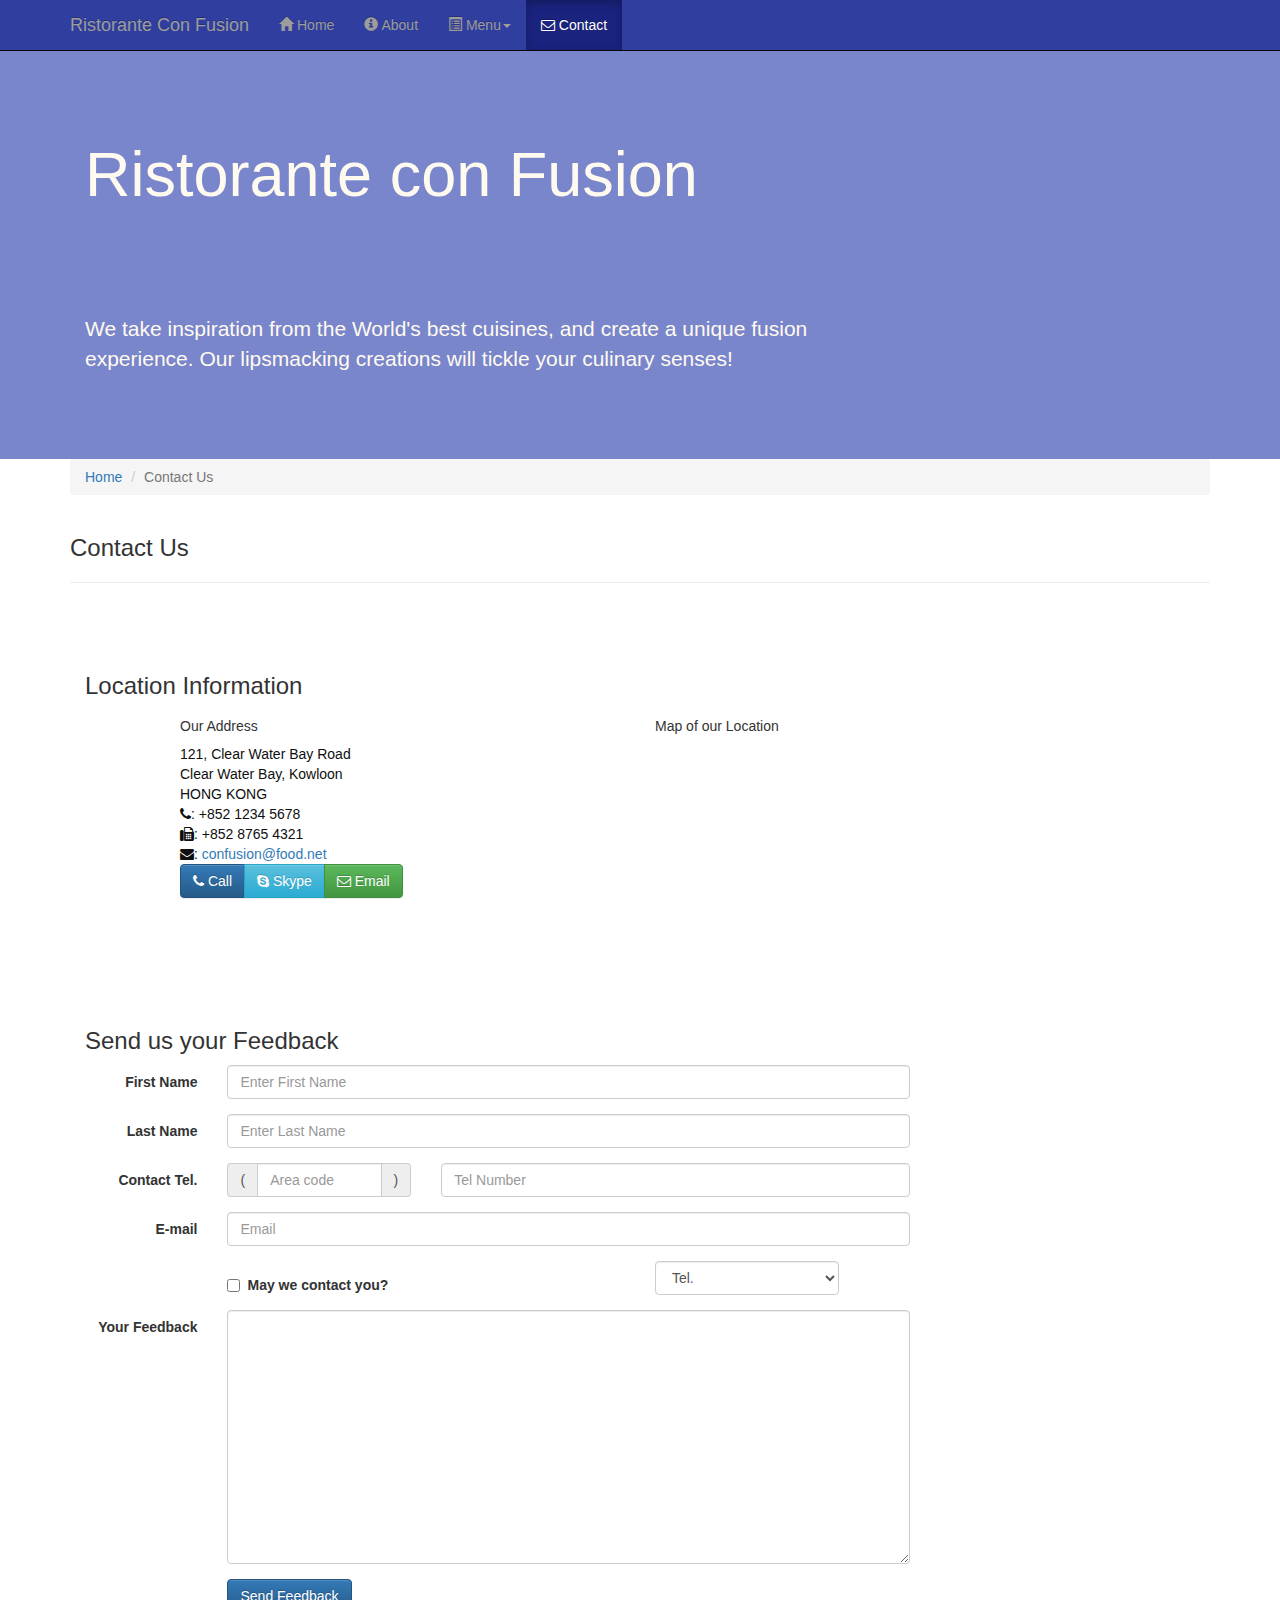
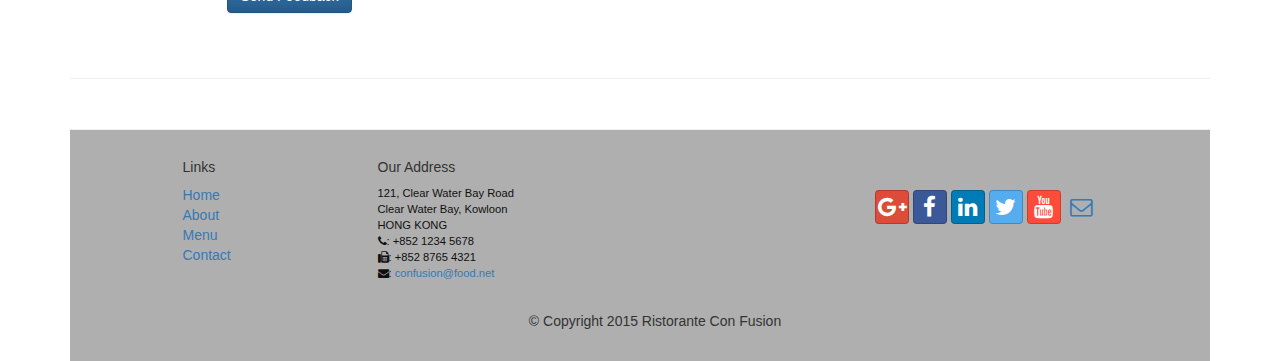
<file: contactus.html>
<!DOCTYPE html>
<!-- saved from url=(0081)https://spark-public.s3.amazonaws.com/phoenixassets/web-frameworks/contactus.html -->
<html lang="en">
<head>
    <meta charset="utf-8">
    <meta http-equiv="X-UA-Compatible" content="IE=edge">
    <meta name="viewport" content="width=device-width, initial-scale=1">
    <!-- The above 3 meta tags *must* come first in the head; any other head 
         content must come *after* these tags -->
    <title>Ristorante Con Fusion: About Us</title>
        <!-- Bootstrap -->
    <link href="css/bootstrap.min.css" rel="stylesheet">
    <link href="css/bootstrap-theme.min.css" rel="stylesheet">
    <link href="css/font-awesome.min.css" rel="stylesheet">
    <link href="css/bootstrap-social.css" rel="stylesheet">
    <link href="css/mystyle.css" rel="stylesheet">

    <!-- HTML5 shim and Respond.js for IE8 support of HTML5 elements and media queries -->
    <!-- WARNING: Respond.js doesn't work if you view the page via file:// -->
    <!--[if lt IE 9]>
      <script src="https://oss.maxcdn.com/html5shiv/3.7.2/html5shiv.min.js"></script>
      <script src="https://oss.maxcdn.com/respond/1.4.2/respond.min.js"></script>
    <![endif]-->
<style type="text/css"></style></head>

<body>
    <nav class="navbar navbar-inverse navbar-fixed-top" role="navigation">
        <div class="container">
            <div class="navbar-header">
                <button type="button" class="navbar-toggle collapsed" data-toggle="collapse" data-target="#navbar" aria-expanded="false" aria-controls="navbar">
                    <span class="sr-only">Toggle navigation</span>
                    <span class="icon-bar"></span>
                    <span class="icon-bar"></span>
                    <span class="icon-bar"></span>
                </button>
                <a class="navbar-brand" href="index.html">Ristorante Con Fusion</a>
            </div>
            <div id="navbar" class="navbar-collapse collapse">
                <ul class="nav navbar-nav">
                    <li>
						<a href="index.html"><span class="glyphicon glyphicon-home" aria-hidden="true"></span> Home</a>
					</li>
                    <li>
						<a href="aboutus.html"><span class="glyphicon glyphicon-info-sign" aria-hidden="true"></span> About</a>
					</li>
 					 <li class="dropdown">
                        <a href="#" class="dropdown-toggle" data-toggle="dropdown"
                         role="button" aria-haspopup="true" aria-expanded="false">
                         <span class="glyphicon glyphicon-list-alt" aria-hidden="true"></span> Menu<span class="caret"></span></a>
                        <ul class="dropdown-menu">
                            <li><a href="#">Appetizers</a></li>
                            <li><a href="#">Main Courses</a></li>
                            <li><a href="#">Desserts</a></li>
                            <li><a href="#">Drinks</a></li>
                            <li role="separator" class="divider"></li>
                            <li class="dropdown-header">Specials</li>
                            <li><a href="#">Lunch Buffet</a></li>
                            <li><a href="#">Weekend Brunch</a></li>
                        </ul>
                     </li>
					<li class="active">
						<a href="#"><i class="fa fa-envelope-o"></i> Contact</a>
					</li>
                </ul>
            </div>
        </div>
    </nav>  
    <header class="jumbotron">

        <!-- Main component for a primary marketing message or call to action -->

        <div class="container">
            <div class="row row-header">
                <div class="col-xs-12 col-sm-8">
                    <h1>Ristorante con Fusion</h1>
                    <p style="padding:40px;"></p>
                    <p>We take inspiration from the World's best cuisines, and create a unique fusion experience. Our lipsmacking creations will tickle your culinary senses!</p>
                </div>
                <div class="col-xs-12 col-sm-4">
                </div>
            </div>
        </div>
    </header>

    <div class="container">
        <div class="row">
            <div class="col-xs-12">
               <ul class="breadcrumb">
                   <li><a href="https://spark-public.s3.amazonaws.com/phoenixassets/web-frameworks/index.html">Home</a></li>
                   <li class="active">Contact Us</li>
               </ul>
            </div>
            <div class="col-xs-12">
               <h3>Contact Us</h3>
               <hr>
            </div>
        </div>
        
        <div class="row row-content">
           <div class="col-xs-12">
              <h3>Location Information</h3> 
           </div>
            <div class="col-xs-12 col-sm-4 col-sm-offset-1">
                   <h5>Our Address</h5>
                    <address style="font-size: 100%">
		              121, Clear Water Bay Road<br>
		              Clear Water Bay, Kowloon<br>
		              HONG KONG<br>
		              <i class="fa fa-phone"></i>: +852 1234 5678<br>
		              <i class="fa fa-fax"></i>: +852 8765 4321<br>
		              <i class="fa fa-envelope"></i>: 
                        <a href="mailto:confusion@food.net">confusion@food.net</a>
		           </address>
            </div>
            <div class="col-xs-12 col-sm-6 col-sm-offset-1">
                <h5>Map of our Location</h5>
            </div>
            <div class="col-xs-12 col-sm-11 col-sm-offset-1">
                <div class="btn-group" role="group" aria-label="...">
					<a type="button" class="btn btn-primary" href="tel:+85212345678"><i class="fa fa-phone"></i> Call</a>
					<a type="button" class="btn btn-info"><i class="fa fa-skype"></i> Skype</a>
					<a type="button" class="btn btn-success" href="mailto:confusion@foog.net"><i class="fa fa-envelope-o"></i> Email</a>
				</div>
        </div>
             <div class="col-xs-12 col-sm-3">
                <p style="padding:50px;"></p>
            </div>
        <div class="row row-content">
           <div class="col-xs-12">
              <h3>Send us your Feedback</h3> 
           </div>
            <div class="col-xs-12 col-sm-9">
                <form class="form-horizontal" role="form">
					<div class="form-group">
						<label for="firstname" class="col-sm-2 control-label">First Name</label>
						<div class="col-sm-10">
							<input type="text" class="form-control" id="firstname" name="firstname" placeholder="Enter First Name">
						</div>
					</div>
					<div class="form-group">
						<label for="lastname" class="col-sm-2 control-label">Last Name</label>
						<div class="col-sm-10">
							<input type="text" class="form-control" id="lastname" name="lastname" placeholder="Enter Last Name">
						</div>
					</div>
					<div class="form-group">
						<label for="telnum" class="col-sm-2 control-label">Contact Tel.</label>
						<div class="col-xs-5 col-sm-4 col-md-3">
							<div class="input-group">
								<div class="input-group-addon"> ( </div>
								<input type="tel" class="form-control" id="areacode" name="areacode" placeholder="Area code">
								<div class="input-group-addon"> ) </div>
							</div>
						</div>
						<div class="col-xs-7 col-sm-6 col-md-7">
							<input type="tel" class="form-control" id="telnum" name="telnum" placeholder="Tel Number">
						</div>
					</div>
					<div class="form-group">
						<label for="emailid" class="col-sm-2 control-label">E-mail</label>
						<div class="col-sm-10">
							<input type="email" class="form-control" id="emailid" name="emailid" placeholder="Email">
						</div>
					</div>
					
					<div class="form-group">
						<div class="checkbox col-sm-5 col-sm-offset-2">
							<label class="checkbox-inline">
								<input type="checkbox" name="approve" value="">
								<strong>May we contact you?</strong>
							</label>
						</div>
						<div class="col-sm-3 col-sm-offset-1">
							<select class="form-control">
								<option>Tel.</option>
								<option>Email</option>
							</select>
						</div>
					</div>
					
					<div class="form-group">
						<label for="feedback" class="col-sm-2 control-label">Your Feedback</label>
							<div class="col-sm-10">
								<textarea class="form-control" id="feedback" name="feedback" rows="12"></textarea>
							</div>
					</div>
					
					<div class="form-group">
						<div class="col-sm-offset-2 col-sm-10">
							<button type="submit" class="btn btn-primary">Send Feedback</button>
						</div>
					</div>
				</form>
			</div>
             <div class="col-xs-12 col-sm-3">
                <p style="padding:20px;"></p>
            </div>
       </div>

    </div>

    <footer class="row-footer">
        <div class="container">
            <div class="row">             
                <div class="col-xs-5 col-xs-offset-1 col-sm-2 col-sm-offset-1">
                    <h5>Links</h5>
                    <ul class="list-unstyled">
                        <li><a href="https://spark-public.s3.amazonaws.com/phoenixassets/web-frameworks/contactus.html#">Home</a></li>
                        <li><a href="https://spark-public.s3.amazonaws.com/phoenixassets/web-frameworks/contactus.html#">About</a></li>
                        <li><a href="https://spark-public.s3.amazonaws.com/phoenixassets/web-frameworks/contactus.html#">Menu</a></li>
                        <li><a href="https://spark-public.s3.amazonaws.com/phoenixassets/web-frameworks/contactus.html#">Contact</a></li>
                    </ul>
                </div>
                <div class="col-xs-6 col-sm-5">
                    <h5>Our Address</h5>
                    <address>
		              121, Clear Water Bay Road<br>
		              Clear Water Bay, Kowloon<br>
		              HONG KONG<br>
		              <i class="fa fa-phone"></i>: +852 1234 5678<br>
		              <i class="fa fa-fax"></i>: +852 8765 4321<br>
		              <i class="fa fa-envelope"></i>: 
                        <a href="mailto:confusion@food.net">confusion@food.net</a>
		           </address>
                </div>
                <div class="col-xs-12 col-sm-4">
                    <div class="nav navbar-nav" style="padding: 40px 10px;">
                        <a class="btn btn-social-icon btn-google-plus" href="http://google.com/+"><i class="fa fa-google-plus"></i></a>
                        <a class="btn btn-social-icon btn-facebook" href="http://www.facebook.com/profile.php?id="><i class="fa fa-facebook"></i></a>
                        <a class="btn btn-social-icon btn-linkedin" href="http://www.linkedin.com/in/"><i class="fa fa-linkedin"></i></a>
                        <a class="btn btn-social-icon btn-twitter" href="http://twitter.com/"><i class="fa fa-twitter"></i></a>
                        <a class="btn btn-social-icon btn-youtube" href="http://youtube.com/"><i class="fa fa-youtube"></i></a>
                        <a class="btn btn-social-icon" href="mailto:"><i class="fa fa-envelope-o"></i></a>
                    </div>
                </div>
                <div class="col-xs-12">
                    <p style="padding:10px;"></p>
                    <p align="center">© Copyright 2015 Ristorante Con Fusion</p>
                </div>
            </div>
        </div>
    </footer>
    <!-- jQuery (necessary for Bootstrap's JavaScript plugins) -->
    <script src="https://ajax.googleapis.com/ajax/libs/jquery/1.11.3/jquery.min.js"></script>
    <!-- Include all compiled plugins (below), or include individual files as needed -->
    <script src="js/bootstrap.min.js"></script>


</body></html>
</file>
<file: css/mystyle.css>
.row-header{
	margin:0px auto;
	padding:0px auto;
}


#carouselButtons {
    right:0px;
    position: absolute;
    bottom: 0px;
}

.row-content{
	margin:0px auto;
	padding: 50px 0px 50px 0px;
	border-bottom: 1px ridge;
	min-height:400px;
}

.row-content-aboutUs{
	margin:0px auto;
	padding: 50px 0px 50px 0px;
	border-bottom: 1px ridge;
	min-height:400px;
	margin-left: 20px;
}

.row-footer{
	background-color: #AfAfAf;
	margin:0px auto;
	padding: 20px 0px 20px 0px;
}

.jumbotron{
	padding:70px 30px 70px 30px;
	margin:0px auto;
	background: #7986CB;
	color:floralwhite;
}

address{
	font-size:80%;
	margin:0px;
	color:#0f0f0f;
}

body{
    padding:50px 0px 0px 0px;
    z-index:0;
}

.navbar-inverse {
     background: #303F9F;
}

.navbar-inverse .navbar-nav > .active > a,
.navbar-inverse .navbar-nav > .active > a:hover,
.navbar-inverse .navbar-nav > .active > a:focus {
    color: #fff;
    background: #1A237E;
}

.navbar-inverse .navbar-nav > .open > a,
 .navbar-inverse .navbar-nav > .open > a:hover,
 .navbar-inverse .navbar-nav > .open > a:focus {
    color: #fff;
    background: #1A237E;
}

.navbar-inverse .navbar-nav .open .dropdown-menu> li> a,
.navbar-inverse .navbar-nav .open .dropdown-menu {
    background-color: #303F9F;
    color:#eeeeee;
}

.navbar-inverse .navbar-nav .open .dropdown-menu> li> a:hover {
    color:#000000;
}

.tab-content {
    border-left: 1px solid #ddd;
    border-right: 1px solid #ddd;
    border-bottom: 1px solid #ddd;
    padding: 10px;
}

.affix {
    top:100px;
}


.carousel {
    background:#1A237E;
}
.carousel .item {
  height: 300px;
}
.item img {
    position: absolute;
    top: 0;
    left: 0;
    min-height: 300px;
}
</file>
